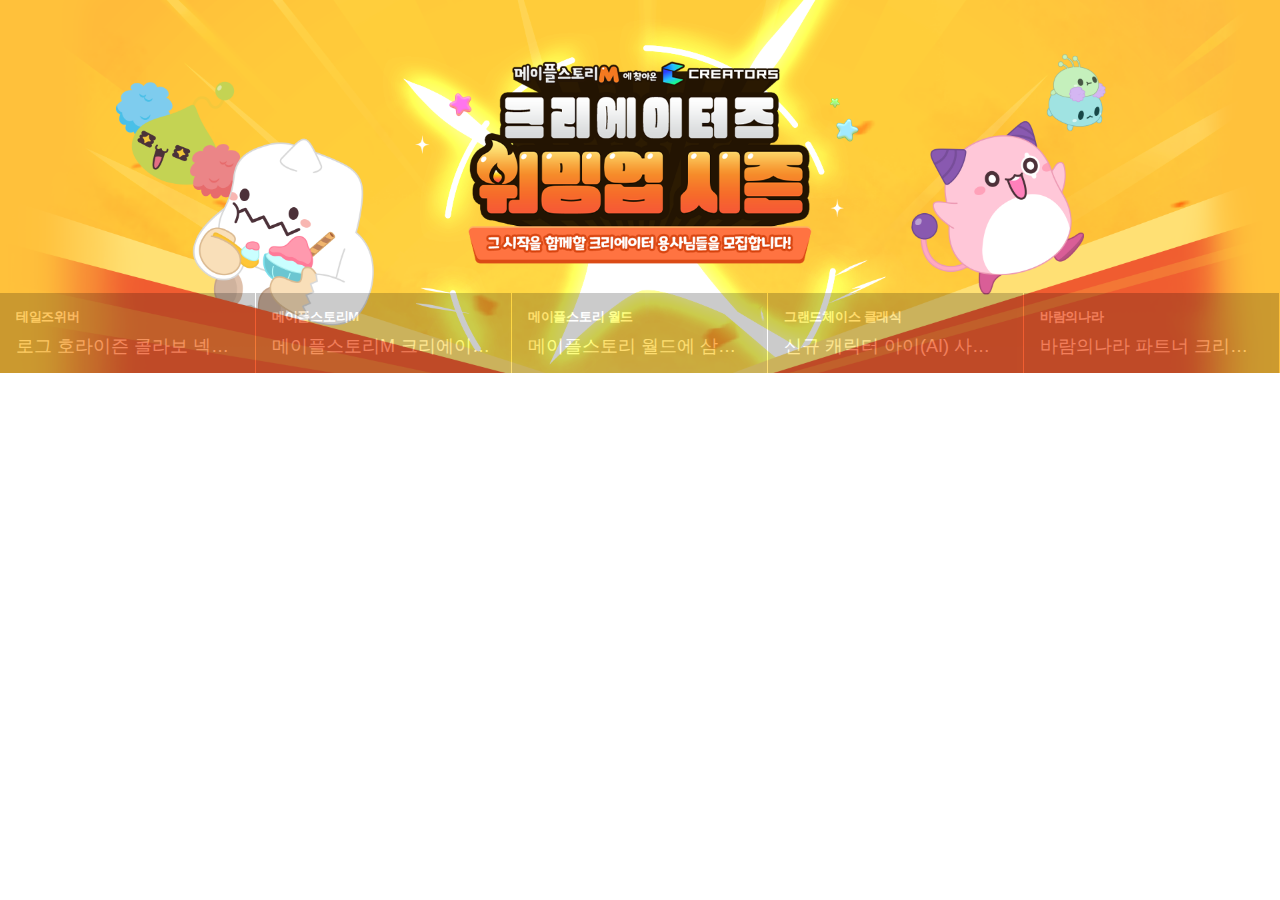
<file: banner.html>
<!DOCTYPE html>
<html lang="ko">
<head>
    <meta charset="UTF-8">
    <meta name="viewport" content="width=device-width, initial-scale=1.0">
    <title>Document</title>
    <link rel="stylesheet" href="css/banner.css">
    <script src="js/banner.js"></script>
</head>
<body>
    <div class="banner">
        <div class="container">
            <a href="#" class="inner">
                <img src="images/mainbanner1-1.jpg" alt="">
            </a>
            <a href="#" class="inner">
                <img src="images/mainbanner1-2.png" alt="">
            </a>
            <a href="#" class="inner">
                <img src="images/mainbanner1-3.png" alt="">
            </a>
            <a href="#" class="inner">
                <img src="images/mainbanner1-4.jpg" alt="">
            </a>
            <a href="#" class="inner">
                <img src="images/mainbanner1-5.jpg" alt="">
            </a>
        </div>
    </div>
    <div class="btn">
        <button class="btn1">
            <div class="gamename">테일즈위버</div>
            <div class="eventname">로그 호라이즌 콜라보 넥슨플레이 이벤트</div>
            <div class="preogressbar"></div>
        </button>
        <button class="btn2">
            <div class="gamename">메이플스토리M</div>
            <div class="eventname">메이플스토리M 크리에이터즈 워밍업 시즌 오픈</div>
            <div class="preogressbar"></div>
        </button>
        <button class="btn3">
            <div class="gamename">메이플스토리 월드</div>
            <div class="eventname">메이플스토리 월드에 삼성전자 제휴 월드 오픈!</div>
            <div class="preogressbar"></div>
        </button>
        <button class="btn4">
            <div class="gamename">그랜드체이스 클래식</div>
            <div class="eventname">신규 캐릭터 아이(AI) 사전 등록 이벤트</div>
            <div class="preogressbar"></div>
        </button>
        <button class="btn5">
            <div class="gamename">바람의나라</div>
            <div class="eventname">바람의나라 파트너 크리에이터 발표</div>
            <div class="preogressbar"></div>
        </button>
    </div>
    <script>
        document.querySelector('.btn1').addEventListener('click', function(){
            document.querySelector('.container').style.transform = 'translate(100vw)';
        });

        document.querySelector('.btn2').addEventListener('click', function(){
            document.querySelector('.container').style.transform = 'translate(0vw)';
        });

        document.querySelector('.btn3').addEventListener('click', function(){
            document.querySelector('.container').style.transform = 'translate(-100vw)';
        });

        document.querySelector('.btn4').addEventListener('click', function(){
            document.querySelector('.container').style.transform = 'translate(-200vw)';
        });

        document.querySelector('.btn5').addEventListener('click', function(){
            document.querySelector('.container').style.transform = 'translate(-300vw)';
        });
    </script>






</body>
</html>
</file>
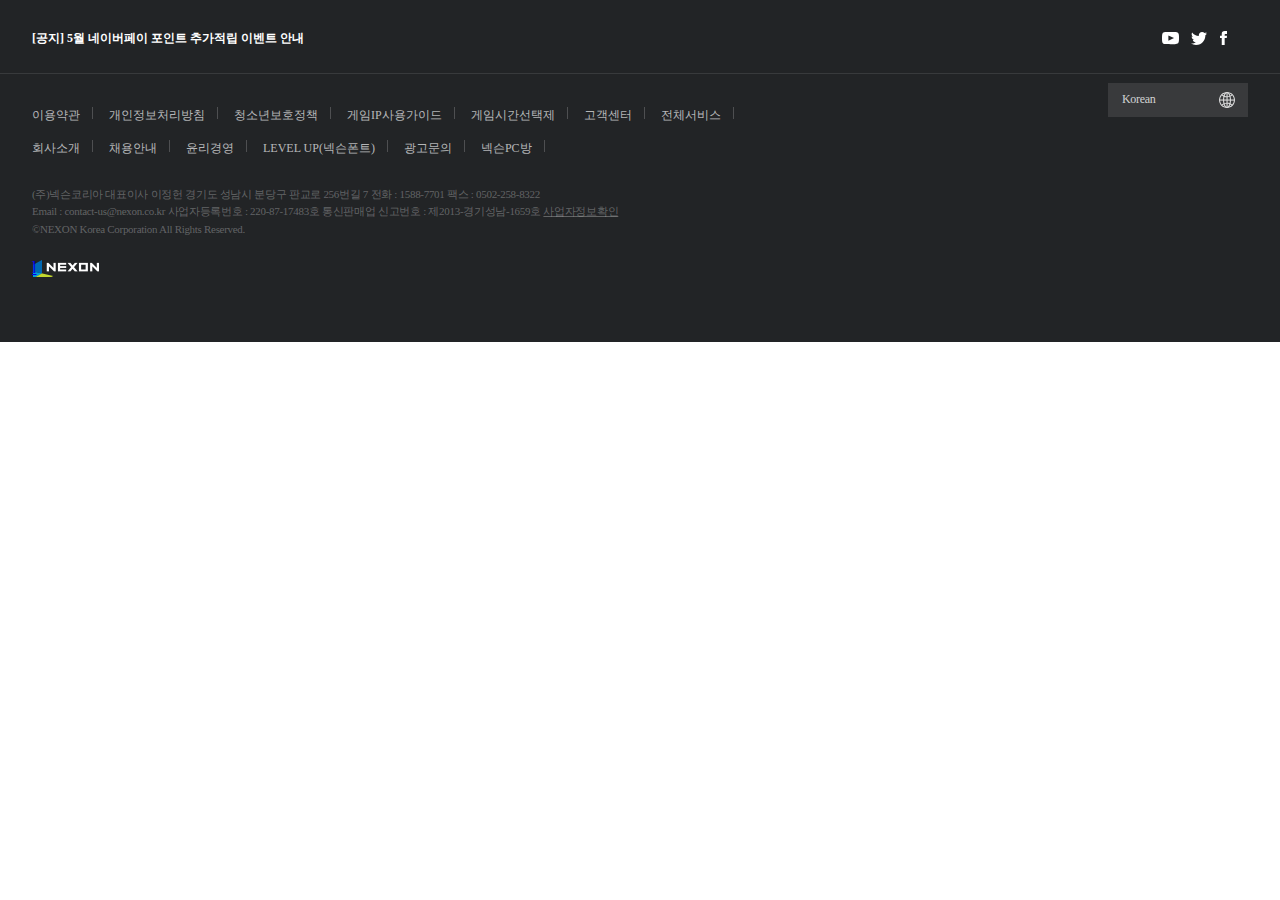
<file: footer.html>
<!DOCTYPE html>
<html lang="ko">
<head>
    <meta charset="UTF-8">
    <meta http-equiv="X-UA-Compatible" content="IE=edge">
    <meta name="viewport" content="width=device-width, initial-scale=1.0">
    <title>Document</title>
    <link rel="stylesheet" href="css/footer.css">
</head>
<body>
    <footer>
        <div class="inner">
            <div class="first">
                <div class="f-footer clear">
                    <div class="notice">
                        <a href="#">[공지] 5월 네이버페이 포인트 추가적립 이벤트 안내</a>
                    </div>
                    <ul class="sns clear">
                        <li><a href="#" class="facebook"></a></li>
                        <li><a href="#" class="twitter"></a></li>
                        <li><a href="#" class="youtube"></a></li>
                    </ul>
                </div>
            </div>
        </div>
        <div class="inner2">
            <div class="s-footer">
                <div class="language">
                    <a href="#" class="lang-btn">
                        <span class="korean">Korean</span>
                        <span class="icon"></span>
                    </a>
                    <ul class="sub">
                            <li><a href="#">Global-English</a></li>
                            <li><a href="#">Thai</a></li>
                            <li><a href="#">Tranditional Chinese</a></li>
                            <li><a href="#">Korean</a></li>
                            <li><a href="#">Japanese</a></li>
                    </ul>
                </div>
                <ul class="nav1">
                    <li>
                        <a href="#">이용약관</a>
                    </li>
                    <li>
                        <a href="#">개인정보처리방침</a>
                    </li>
                    <li>
                        <a href="#">청소년보호정책</a>
                    </li>
                    <li>
                        <a href="#">게임IP사용가이드</a>
                    </li>
                    <li>
                        <a href="#">게임시간선택제</a>
                    </li>
                    <li>
                        <a href="#">고객센터</a>
                    </li>
                    <li>
                        <a href="#">전체서비스</a>
                    </li>
                </ul>
                <ul class="nav2">
                    <li>
                        <a href="#">회사소개</a>
                    </li>
                    <li>
                        <a href="#">채용안내</a>
                    </li>
                    <li>
                        <a href="#">윤리경영</a>
                    </li>
                    <li>
                        <a href="#">LEVEL UP(넥슨폰트)</a>
                    </li>
                    <li>
                        <a href="#">광고문의</a>
                    </li>
                    <li>
                        <a href="#">넥슨PC방</a>
                    </li>
                </ul>
                <div class="address">
                    <span>(주)넥슨코리아 대표이사 이정헌</span>
                    <span>경기도 성남시 분당구 판교로 256번길 7</span>
                    <span>전화 : 1588-7701</span>
                    <span>팩스 : 0502-258-8322</span>
                <br>
                    <span>Email : contact-us@nexon.co.kr</span>
                    <span>사업자등록번호 : 220-87-17483호 통신판매업</span>
                    <span>신고번호 : 제2013-경기성남-1659호</span>
                    <a href="#">사업자정보확인</a>
                </div>
                <div class="copyright">
                    <span>&copy;NEXON Korea Corporation All Rights Reserved.</span>
                </div>
                <div class="b-logo">
                    <a href="#">l</a>
                </div>
            </div>
        </div>
    </footer>
</body>
</html>
</file>
<file: css/banner.css>
@charset "utf-8";

* {
    margin: 0;
    padding: 0;
    box-sizing: border-box;
}

.banner {
    overflow: hidden;
}
.container {
    width: 500vw;
    transition: transform 0.5s;
}

.inner {
    width: 100vw;
    float: left;
    transform: translate(-100vw);
    display: block;
}
.inner img {
    width: 100%;
    
}

.btn {
    display: flex;
    justify-content: center;
    position: relative;
    top: -84px;
}

button {
    width: 255px;
    height: 80px;
    border-radius: 0;
    border: 0;
    background-color: #000;
    margin-right: 1px;
    position: relative;
    opacity: .2;
    cursor: pointer;
}

.btn .gamename {
    position: absolute;
    top: 15px;
    left: 16px;
    width: 188px;
    font-size: 13px;
    font-weight: 700;
    letter-spacing: -.3px;
    white-space: nowrap;
    word-wrap: normal;
    overflow: hidden;
    text-align: left;
    z-index: 10;
    color: #fff;
}
.btn .eventname {
    position: absolute;
    top: 41px;
    left: 16px;
    width: 223px;
    font-size: 18px;
    text-overflow: ellipsis;
    white-space: nowrap;
    overflow: hidden;
    text-align: left;
    transition: all .5s;
    color: #fff;
}
.btn .progressbar {
    position: absolute;
    top: 0;
    left: 0;
    display: block;
    width: 100%;
    height: 100%;
    z-index: 6;
    background-color: #07f;
    transform: translate3d(-100%,0,0);
}
</file>
<file: css/footer.css>
@charset "utf-8";
/* 기본세팅 */
*{
    margin: 0;
    padding: 0;
    box-sizing: 0;
}

.left {float: left;}
.right  {float: right;}

.clear::after {
    content: '';
    margin: 0;
    display: block;
}

/* 푸터 */
footer {
    background-color: #222426;
}
/* inner */
footer .inner {
    width: 100%;
}

footer .inner .first {
    width: 100%;
    background-color: #222426;
    border-bottom: 1px solid hsla(0,0%,100%,.1);
}

footer .inner .f-footer {
    width: 95%;
    height: 73px;
    line-height: 73px;
    margin: 0 auto;

/* notice */
}
footer .inner .first .f-footer .notice {
    float: left;
}

footer .inner .first .f-footer .notice a {
    text-decoration: none;
    color: white;
    font-size: 12px;
    font-weight: bold;
}

footer .inner .first .f-footer .notice a:hover {
    text-decoration: underline;
}

/* sns */
footer .inner .first .f-footer .sns li{
    float: right;
    list-style: none;
    margin-top: 30px;
}

footer .inner .first .f-footer .sns li a {
    display: block;
    width: 19px;
    height: 19px;
    background: #fff url('../images/footer\ icon.png') no-repeat 0 0;
    padding: 5px;
}

footer .inner .first .f-footer .sns li .facebook {
    background-position: 0 -150px;
}
footer .inner .first .f-footer .sns li .facebook:hover{
    background: #07f url('../images/footer\ icon.png') no-repeat 0 0;
    background-position: 0 -150px;
}

footer .inner .first .f-footer .sns li .twitter {
    background-position: 0 -100px;
}
footer .inner .first .f-footer .sns li .twitter:hover{
    background: #07f url('../images/footer\ icon.png') no-repeat 0 0;
    background-position: 0 -100px;
}

footer .inner .first .f-footer .sns li .youtube {
    background-position: 0 -50px;
}
footer .inner .first .f-footer .sns li .youtube:hover{
    background: #07f url('../images/footer\ icon.png') no-repeat 0 0;
    background-position: 0 -50px;
}

/* inner2 */
footer .inner2 {
    width: 100%;
}
footer .inner2 .s-footer{
    width: 95%;
    margin: 0 auto;
}

/* language */
footer .inner2 .s-footer .language {
    position: relative;
    width: 140px;
    height: 34px;
    background-color: #393a3c;
    float: right;
    display: block;
    top: 9px;
}

footer .inner2 .s-footer .language .lang-btn {
    display: block;
}

footer .inner2 .s-footer .language .lang-btn:hover .korean {
    color: #07f;
}

footer .inner2 .s-footer .language .lang-btn:hover .icon {
    display: inline-block;
    width: 18px;
    height: 18px;
    background: #07f url('../images/footer\ icon.png') no-repeat 0 -250px;
} 


footer .inner2 .s-footer .language .lang-btn .korean {
    display: inline-block;
    padding: 9px 0 0 14px;
    letter-spacing: -.3px;
    color: rgba(248,249,250,.8);
    font-size: 12px;
}

footer .inner2 .s-footer .language .lang-btn .icon {
    display: inline-block;
    width: 18px;
    height: 18px;
    background: #fff url('../images/footer\ icon.png') no-repeat 0 -250px;
    position: absolute;
    top: 8px;
    right: 12px;
}

/* language-sub */
footer .inner2 .s-footer .language .sub {
    position: absolute;
    bottom: 36px;
    right: 0px;
    background-color: #17191d;
    visibility: hidden;
    opacity: 0;
}

footer .inner2 .s-footer .language:active .sub {
    visibility: visible;
    opacity: 1;
}


footer .inner2 .s-footer .language .sub li {
    list-style: none;
    width: 140px;
    height: 34px;
}

footer .inner2 .s-footer .language .sub li a {
    text-decoration: none;
    display: block;
    color: rgba(248,249,250,.8);
    font-size: 12px;
    letter-spacing: -.3px;
    padding: 9px 0 0 14px;
}

/* nav1 */
footer .inner2 .s-footer .nav1 {
    padding: 31px 96px 0 0;
}

footer .inner2 .s-footer .nav1 li {
    display: inline-block;
}

footer .inner2 .s-footer .nav1 li a::after {
    content: "";
    display: inline-block;
    width: 1px;
    height: 12px;
    margin: 2px 12px 0;
    background-color: hsla(0,0%,100%,.2);
}

footer .inner2 .s-footer .nav1 li a {
    display: block;
    text-decoration: none;
    color: rgba(248,249,250,.7);
    text-align: center;
    font-size: 12px;
}

footer .inner2 .s-footer .nav1 li a:hover {
    color: #07f;
}

footer .inner2 .s-footer .nav1 li:nth-child(7) {
    border: 0;
}

/* nav2 */
footer .inner2 .s-footer .nav2 {
    padding: 14px 96px 13px 0;
}
footer .inner2 .s-footer .nav2 li {
    display: inline-block;
    
}
footer .inner2 .s-footer .nav2 li a {
    display: block;
    text-decoration: none;
    color: rgba(248,249,250,.7);
    text-align: center;
    font-size: 12px;
}

footer .inner2 .s-footer .nav2 li a::after {
    content: "";
    display: inline-block;
    width: 1px;
    height: 12px;
    margin: 2px 12px 0;
    background-color: hsla(0,0%,100%,.2);
}




footer .inner2 .s-footer .nav2 li a:hover {
    color: #07f;
}
footer .inner2 .s-footer .nav2 li:nth-child(6) {
    border: 0;
}

/* address */
footer .inner2 .s-footer .address {
    padding: 16px 96px 0 0;
    font-size: 11px;
    line-height: 17px;
    letter-spacing: -.3px;
}

footer .inner2 .s-footer .address span {
    color: rgba(248,249,250,.3);
}
footer .inner2 .s-footer .address a {
    color: rgba(248,249,250,.3);
}
footer .inner2 .s-footer .address a:hover {
    color: #07f;
}

/* copyright */
footer .inner2 .s-footer .copyright {
    color: rgba(248,249,250,.3);
    font-size: 11px;
    line-height: 18px;
    letter-spacing: -.3px;
}

/* b-logo */
footer .inner2 .s-footer .b-logo {
    height: 83px;
    padding: 21px 0 0 0;
}

footer .inner2 .s-footer .b-logo a {
    display: block;
    background: url('../images/footer\ icon.png') no-repeat 0 0;

}
</file>
